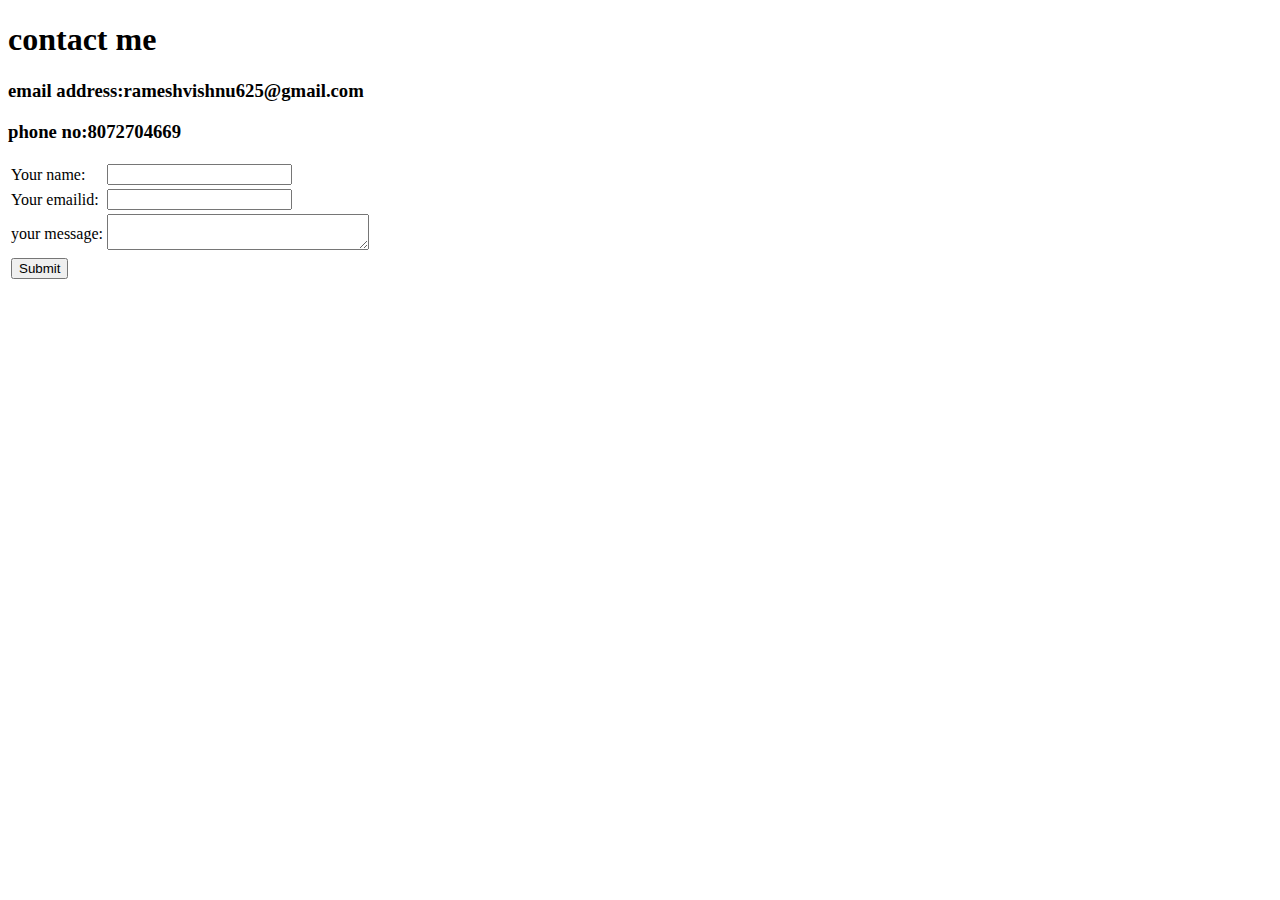
<file: contactme.html>
<!DOCTYPE html>
<html lang="en">
<head>
    <meta charset="UTF-8">
    <meta name="viewport" content="width=device-width, initial-scale=1.0">
    <title>contactme</title>
    <link rel="stylesheet" href="C:\Users\rames\OneDrive\Desktop\websites\personal cv websites\style.css" >
</head>
<body class="pip"><p>
  <h1>contact me</h1>
 <h3>email address:rameshvishnu625@gmail.com</h2>
 <h3>phone no:8072704669</h3>
 <form action="mailto:rameshvishnu625@gmail.com" method="post" enctype=text/plain>
    <table><tr><td>
    <label>Your name:</label></td><td>
    <input type="text" name="your name"><br></td></tr>
    <tr><td>
    <label>Your emailid:</label></td><td>
    <input type="email" name="your email"><br></td></tr>
    <tr><td>
    <label>your message:</label><br></td><td>
    <textarea type="name" name="your message" row="8" cols="30"></textarea><br></td></tr>
    <tr><td>

    <input type="submit" name="your message" /></td></tr>
    </table>
   
  </form>
  
</body>
</html>
</file>
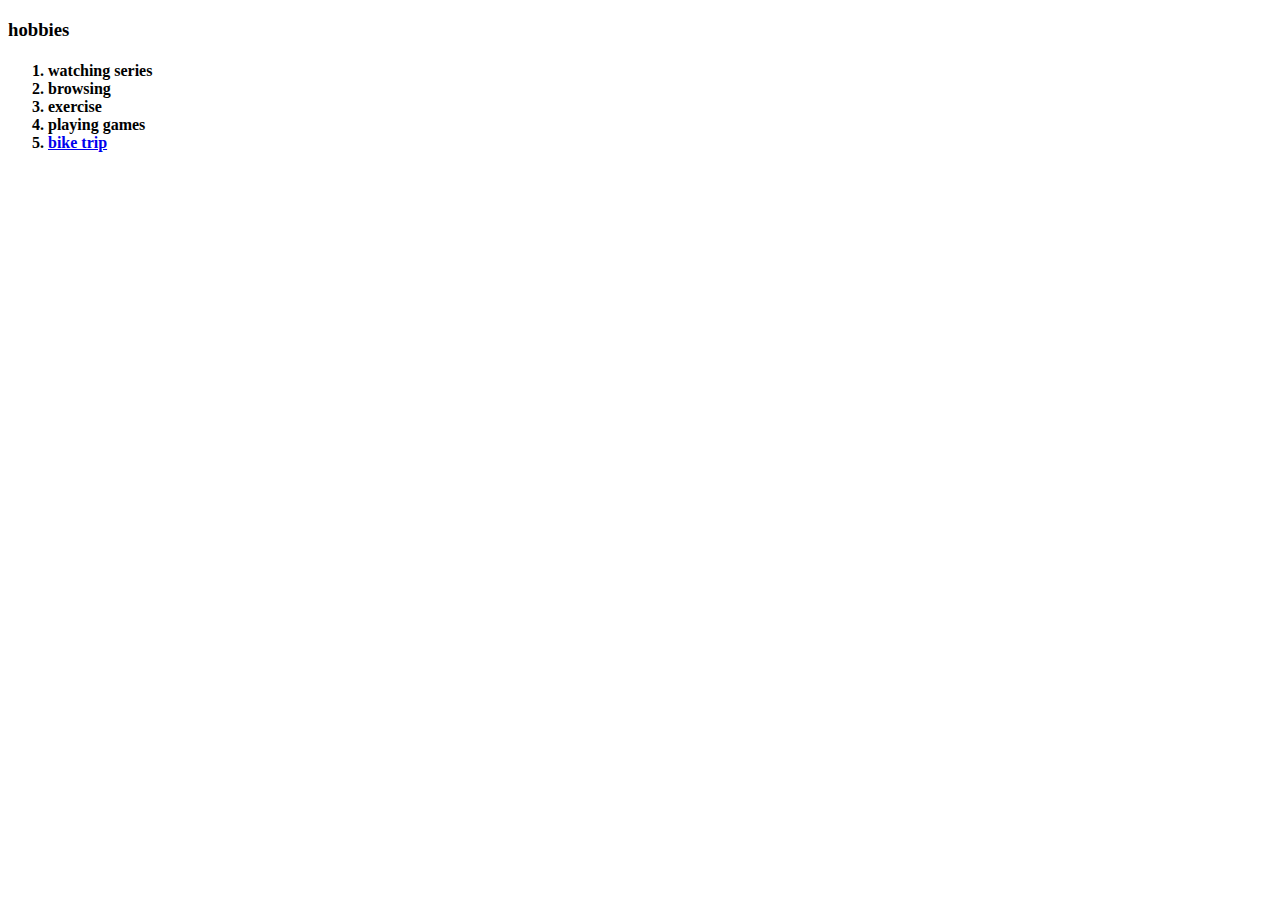
<file: hobbies.html>
<!-- @format -->

<!DOCTYPE html>
<html lang="en">
  <head>
    <meta charset="UTF-8" />
    <meta name="viewport" content="width=device-width, initial-scale=1.0" />
    <title>hobbies</title>
    <link
      rel="stylesheet"
      href="C:\Users\rames\OneDrive\Desktop\websites\personal cv websites\style.css"
    />
  </head>
  <body>
    <h3>hobbies</h3>
    <ol>
      <h4>
        <li>watching series</li>
        <li>browsing</li>
        <li>exercise</li>
        <li>playing games</li>
        <li>
          <a
            href="https://internationalyouthclub.org/package/road-trip-manali-ladakh?gclid=CjwKCAiA_9r_BRBZEiwAHZ_v17h-cp9YMgrhRT5HaV8OPLgSyzLZT_QlL1ZdGmF8CkTy-v9k9iXOMxoCx_wQAvD_BwE"
            >bike trip</a
          >
        </li>
      </h4>
    </ol>
  </body>
</html>
</file>
